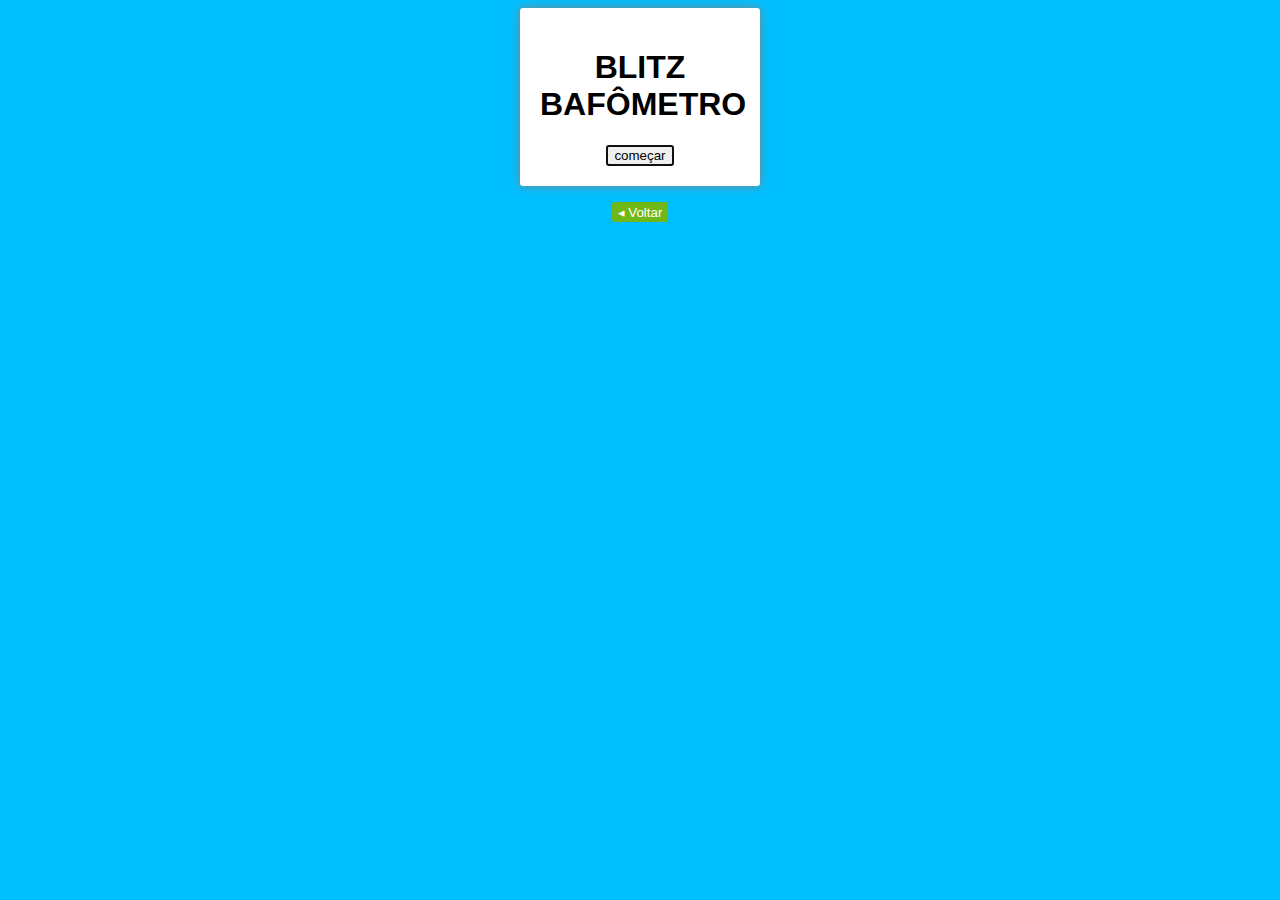
<file: resources/projetos/blitzLeiSeca/index.html>
<!DOCTYPE html>
<html>
<head lang="pt-br">
    <meta charset="UTF-8">
    <title></title>
    <script src="blitz.js"></script>
    <link rel="stylesheet" href="../../../css/estilo.css">
    <link rel="stylesheet" href="estilo.css">
    <meta name='description' content='Jogo Blitz do bafômetro - Tarcísio Deschamps Silva'>
    <meta name='viewport' content='width=device-width, initial-scale=1'>
</head>
<body>
    <div id="area">
        <h1>Blitz bafômetro</h1>
        <button id="bt" autofocus>começar</button>
    </div>

    <a href="../../../index.html"><button class="bt-voltar" >&blacktriangleleft; Voltar</button></a>
</body>
</html>
</file>
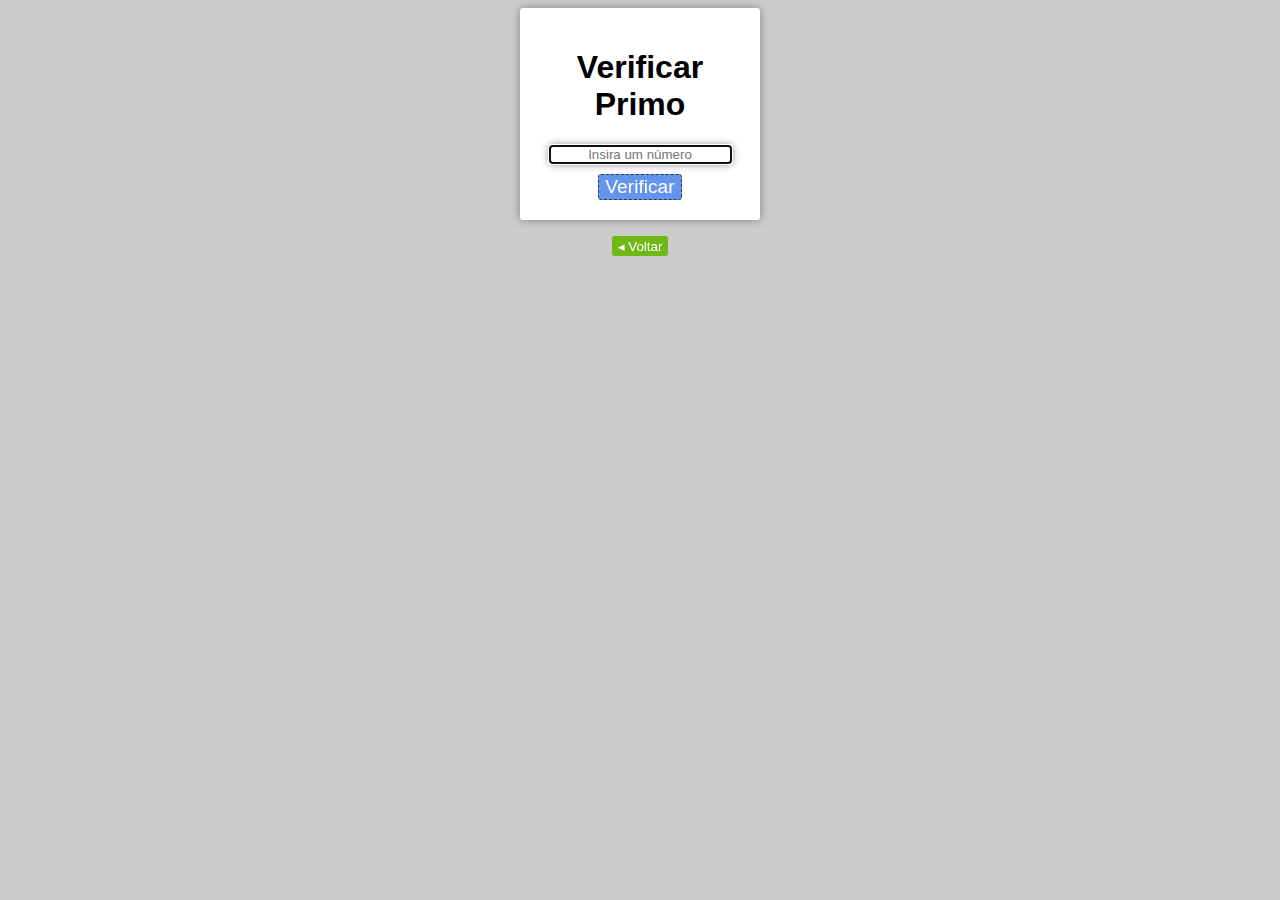
<file: resources/projetos/primosJS/index.html>
<!DOCTYPE html>
<html lang="pt-br">
<head>
    <meta charset="UTF-8">
    <title>Verifica primos</title>
    <meta name='description' content='Verificar se um numero é primo'>
    <meta name='viewport' content='width=device-width, initial-scale=1'>
    <script src="codigo.js"></script>
    <!--<link rel="stylesheet" href="../../css/bootstrap.css">-->
    <!--<link rel="stylesheet" href="../../css/bootstrap-theme.css">-->
    <link rel="stylesheet" href="../../../css/estilo.css">

    <link rel="stylesheet" href="estilo.css" >
</head>
<body>
<div id="fm">
    <form>
        <h1>Verificar Primo</h1>
        <input type="text" placeholder="Insira um número" id="campo" autofocus autocomplete="off" required><br>
        <input type="submit" id="bt" value="Verificar"/>
    </form>
</div>
<a href="../../../index.html"><button class="bt-voltar" >&blacktriangleleft; Voltar</button></a>
</body>
</html>
</file>
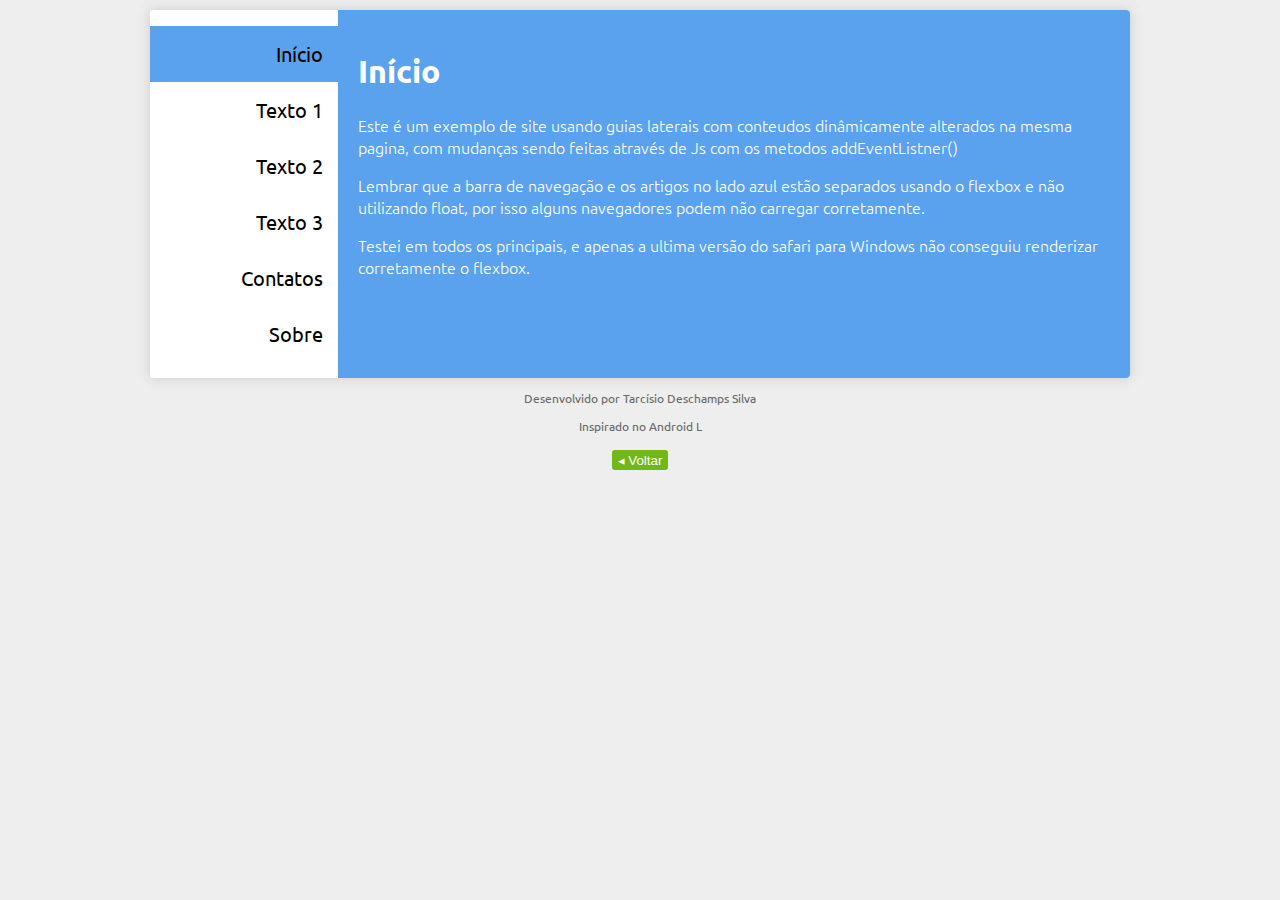
<file: resources/projetos/flexboxAbas/AbasVerticais.html>
<!DOCTYPE html>
<html lang="pt-br">
<head>
    <meta charset="UTF-8">
    <meta name="viewport" content="width=device-width, initial-scale=1">
    <title>Abas Verticais</title>
    <meta name="description" content="Abas verticais - estilo Android L">
    <link rel="stylesheet" href="../../../css/estilo.css">
    <link rel="stylesheet" href="abasVerticaisEstilo.css">
    <script src="AbasVerticaisScripts.js"></script>
    <link href='http://fonts.googleapis.com/css?family=Ubuntu' rel='stylesheet' type='text/css'>
</head>
<body>
<div id="corpo">
    <nav id="navegacao">
      <ul>
          <li class="links">Início</li>
          <li class="links">Texto 1</li>
          <li class="links">Texto 2</li>
          <li class="links">Texto 3</li>
          <li class="links">Contatos</li>
          <li class="links">Sobre</li>
      </ul>
    </nav>
  <div id="artigos">
    <article>
        <h1>Início</h1>
        <p>Este é um exemplo de site usando guias laterais com conteudos dinâmicamente alterados na mesma pagina, com mudanças sendo feitas através de Js com os metodos addEventListner()</p>
        <p>Lembrar que a barra de navegação e os artigos no lado azul estão separados usando o flexbox e não utilizando float, por isso alguns navegadores podem não carregar corretamente.</p>
        <p>Testei em todos os principais, e apenas a ultima versão do safari para Windows não conseguiu renderizar corretamente o flexbox.</p>
    </article>
    <article>
        <h1>Texto 1</h1>
        <p>Aqui vem um exemplo de texto para o site, Aqui vem um exemplo de texto para o site,Aqui vem um exemplo de texto para o site,Aqui vem um exemplo de texto para o site,Aqui vem um exemplo de texto para o site,Aqui vem um exemplo de texto para o site,Aqui vem um exemplo de texto para o site,Aqui vem um exemplo de texto para o site, mais que legal, Aqui vem um exemplo de texto para o site,</p>
    </article>
    <article>
        <h1>Texto 2</h1>
        <p>Aqui vem outro exemplo de texto para estes site maravilhoso, Aqui vem outro exemplo de texto para estes site maravilhoso, Aqui vem outro exemplo de texto para estes site maravilhoso, Aqui vem outro exemplo de texto para estes site maravilhoso, Aqui vem outro exemplo de texto para estes site maravilhoso, Aqui vem outro exemplo de texto para estes site maravilhoso, Aqui vem outro exemplo de texto para estes site maravilhoso, </p>
    </article>
    <article>
        <h1>Texto 3</h1>
        <p>E mais um exemplo de texto para ser repitido mais e mais, E mais um exemplo de texto para ser repitido mais e mais, E mais um exemplo de texto para ser repitido mais e mais, E mais um exemplo de texto para ser repitido mais e mais, E mais um exemplo de texto para ser repitido mais e mais, E mais um exemplo de texto para ser repitido mais e mais, E mais um exemplo de texto para ser repitido mais e mais, E mais um exemplo de texto para ser repitido mais e mais, muito bacana, muito legal, E mais um exemplo de texto para ser repitido mais e mais.</p>
    </article>
    <article>
        <h1>Contatos</h1>
        <p>
            <ul>
        <li>Nome: Tarcísio Deschamps Silva</li>
        <li>Telefone: 81-97832836</li>
        <li>Email: tardchamps94@gmail.com</li>
            </ul>
        </p>
    </article>
    <article>
        <h1>Sobre:</h1>
        <p>Site produzido com intuito de fixar os conhecimento adquiridos com os livros do Maujor, e com a produção do site multiAbas que utilizou a mesma técnica a qual este foi produzido.</p>
    </article>
  </div>
</div>
<footer>
    <p>Desenvolvido por Tarcísio Deschamps Silva</p>
    <p>Inspirado no Android L</p>
</footer>

<a href="../../../index.html"><button class="bt-voltar" >&blacktriangleleft; Voltar</button></a>
</body>
</html>
</file>
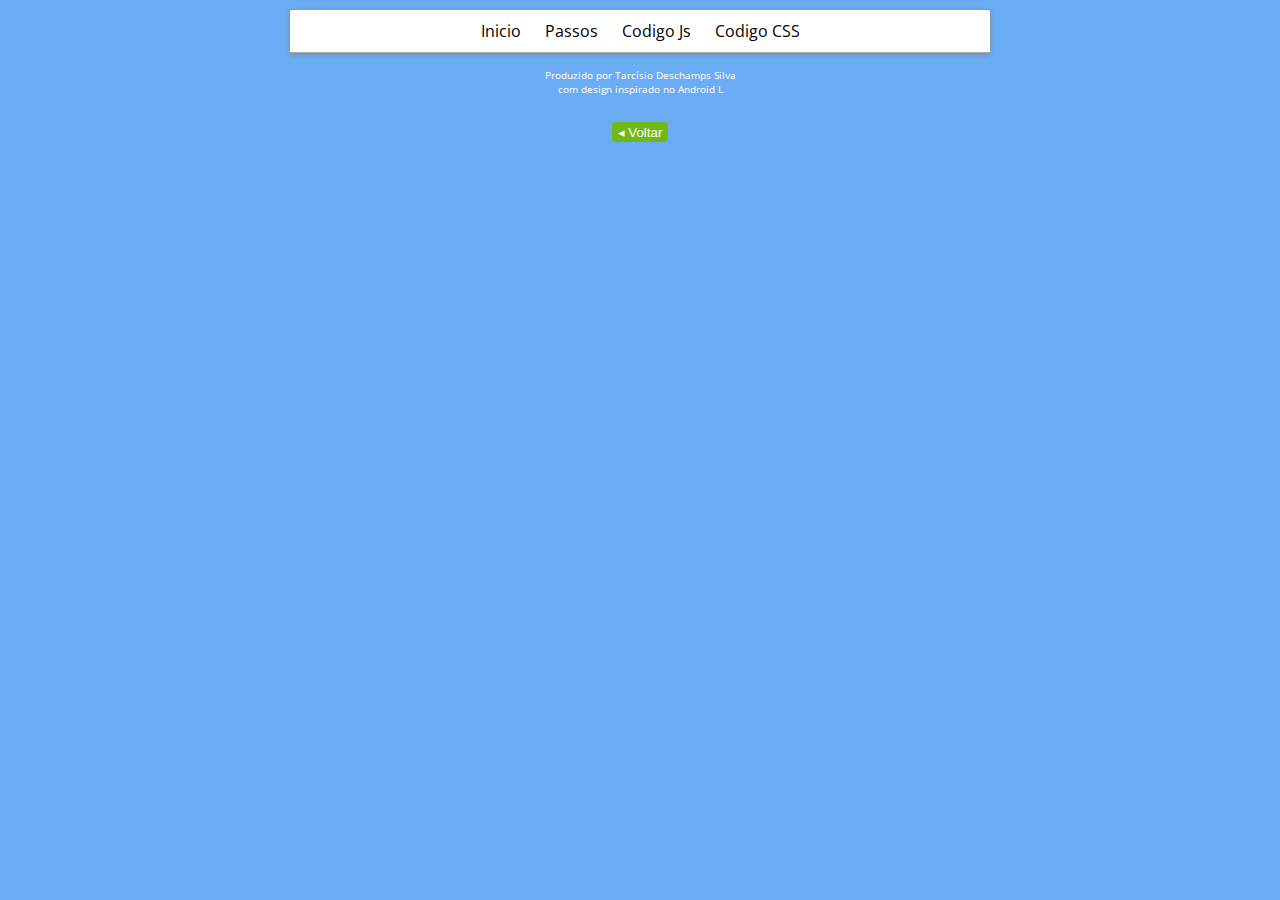
<file: resources/projetos/multiAbas/multiAbas.html>
<!DOCTYPE html>
<html lang="pt-br">
<head>
    <meta charset="UTF-8">
    <title>MultiAbas</title>
    <meta name="viewport" content="width=device-width, initial-scale=1">
    <meta name="description" content="Site simples estilo Android L">
    <link rel="stylesheet" href="../../../css/estilo.css">
    <link rel="stylesheet" type="text/css" media="all" href="multiAbasEstilo.css">
    <script src="multiAbasJs.js"></script>
</head>
<body>
<section id="corpo">
    <nav class="menu">
        <span>&equiv; Menu</span>
        <ul class="menu-item">
            <li><a class="link" href="#inicio" >Inicio</a></li>
            <li><a class="link" href="#passos" >Passos</a></li>
            <li><a class="link" href="#codigojs">Codigo Js</a></li>
            <li><a class="link" href="#codigoCss">Codigo CSS</a></li>
        </ul>
    </nav>

    <article id="artigo">
        <section class="artigo" id="inicio">
            <h1>Como fazer um site simples baseado no Android L</h1>
            <p>Este site é um tutorial simples de como fazer, utilizando HTML5, CSS3 e JavaScript, um site baseado no design do Android L</p>
            <p>O que você vai precisar:</p>
            <ul>
                <li>Editor de texto a sua escolha</li>
                <li>Brownser compativel com Js.</li>
            </ul>
        </section>
        <section class="artigo" id="passos">
            <h1>Passos a seguir:</h1>
            <ol>
                <li>Este site teve sua estrutura baseada na seguinte ordem <br>
                    <code><pre>
&LT;section id="corpo"&gt;
                        &LT;nav&GT;
                        &LT;article id="artigo"&GT;
                        &LT;section id="aba1"&GT;
                        &lt;section id="aba2"&gt;
                        </pre></code>
                </li>
                <li>A tag artigo e os sections filhos dele devem estar com o display:none</li>
                <li>Cada item do nav deve ter a propriedade onclick, chamando a função Js para ativar uma das sections</li>
                <li>A função deve fazer com que, alem de ativar (com o display:block) o article de id 'artigo', ative também a section correspondente àquela aba, e lembrar de colocar junto com o onclick não só a opção de ativar o que quer, mas desativar todas as outras, pois ao sair de uma a qual você está, se não o fizer, vai ficar o item anterior a mostra.</li>
            </ol>
        </section>
        <section class="artigo" id="codigojs">
            <h1>Codigo Js</h1>
            <p>JavaScript para fazer a transição de guias</p>
            <code><pre>
window.onload = function () {
    var links = document.getElementsByClassName('link');
    var artigo = document.getElementById('artigo');
    var inicio = document.getElementById('inicio');
    var passos = document.getElementById('passos');
    var codigojs = document.getElementById('codigojs');
    var codigocss = document.getElementById('codigoCss');

    function mostraInicio(){
        artigo.style.display = 'block';
        inicio.style.display = 'block';
        passos.style.display = 'none';
        codigojs.style.display = 'none';
        codigocss.style.display = 'none';
    }
    function mostraPassos(){
        artigo.style.display = 'block';
        inicio.style.display = 'none';
        passos.style.display = 'block';
        codigojs.style.display = 'none';
        codigocss.style.display = 'none';
    }
    function mostraJs(){
        artigo.style.display = 'block';
        inicio.style.display = 'none';
        passos.style.display = 'none';
        codigojs.style.display = 'block';
        codigocss.style.display = 'none';
    }
    function mostraCss(){
        artigo.style.display = 'block';
        inicio.style.display = 'none';
        passos.style.display = 'none';
        codigojs.style.display = 'none';
        codigocss.style.display = 'block';
    }
    links[0].onclick = mostraInicio;
    links[1].onclick = mostraPassos;
    links[2].onclick = mostraJs;
    links[3].onclick = mostraCss;
};
</pre>
            </code>
        </section>
        <section class="artigo" id="codigoCss">
            <h1>Codigo CSS</h1>
            <p>Para fazer com que os items fiquem com o design igual a este, foi utilizado o seguinte codigo css</p>
            <code><pre>
body{
    background-color: #6badf4;
    margin: 0;
    font-family: "Open Sans", arial,sans-serif;
}
section#corpo{
    width: 700px;
    margin: 10px auto;
    background-color: #FFFFFF;
    box-shadow: 0 1px 5px grey;
}
section >article#artigo {
    padding: 10px;
    display: none;
}
article#artigo >section{
    display: none;
}
section >article h1,p{
    margin: 0;
    padding-top: 5px;
}
pre{margin: 3px 0 0 0}

nav{
    border-bottom: 1px solid #A9A9A9;
    padding: 10px;
    text-align: center;
}
nav >ul{
    list-style: none;
    margin: 0;
    padding: 0;
}
nav >ul>li{
    display: inline-block;
}
nav a{
    text-decoration: none;
    color: #000000;
    padding: 10px;
}
nav a:hover{
    background-color: #A9A9A9;
}
footer{
    color: #FFFFFF;
    text-align: center;
    font-size: 10px;
    width: 700px;
    margin: 0 auto;
}
</pre>
            </code>
        </section>
    </article>
</section>
<footer id="rodape">
    <p>Produzido por Tarcísio Deschamps Silva<br>com design inspirado no Android L</p>
</footer>

<a href="../../../index.html"><button class="bt-voltar" >&blacktriangleleft; Voltar</button></a>
</body>
</html>
</file>
<file: css/estilo.css>
@font-face {
    font-family: "social-icon";
    src: url(../fonts/Socialico.otf);
}@font-face {
    font-family: "social-icon-plus";
    src: url(../fonts/Socialico%20Plus.otf);
}

body{
    background: #9e30ff;
    /*position: relative;*/
}

header, main{
    max-width: 980px;
    margin: 0 auto;
}

header{
    color: #ffffff;
    text-align: center;
    margin-bottom: 1em;
}
header h1{
    font-size: 4em;
    margin: 1em auto 0.2em;
    padding: 0;
}
header .socialIcon{
    font-family: social-icon, sans-serif;
    color: #FFFFFF;
    font-size: 3em;
    padding: 0 0.1em;
}
header .socialIconPlus{
    font-family: social-icon-plus,sans-serif;
}

main{
    text-align: center;
}
main > a{
    display: inline-block;
    background: #fff;
    padding: 1.7em 0;
    box-shadow: 0 2pt 0.3em #6622aa;
    width: 310px;
    margin: 0.4em 0.35em;
    font-size: 1.2em;
    transition: background 300ms, color 300ms;
}
main > a:hover{
    background: #cccccc;
    color: #ffffff;
    text-decoration: none;
}

.bt-voltar{
    display: block;
    background: #70b718;
    padding: 0.2em 0.4em;
    color: white;
    border-radius: 3px;
    margin: 1.2em auto 1.2em;
    border: none;
}
a{text-decoration: none;}

.provas{
    background-color: #00c161;
    color: #fff;
}
</file>
<file: resources/projetos/blitzLeiSeca/estilo.css>
body{
    background: deepskyblue;
    font-family: 'Droid Sans', sans-serif;
    text-transform: uppercase;
}
#area{
    width: 200px;
    margin: 0 auto;
    text-align: center;
    background: white;
    padding: 20px;
    border-radius: 3px;
    box-shadow: 0 0 10px grey;
}
</file>
<file: resources/projetos/primosJS/estilo.css>
body{
    background-color: #ccc;
    font-family: 'Droid Sans', sans-serif;
}
#fm{
    max-width: 200px;
    margin: 0 auto;
    background-color: white;
    box-shadow:  0 0 10px grey;
    padding: 20px;
    border-radius: 3px;
    text-align: center;
}
input[type=text]{
    border-radius: 3px;
    border: 1px solid grey;
    text-align: center;
    box-shadow: 0 0 8px grey;
}
input:invalid{
    border: 1px solid lightcoral;
}
input:focus{
    border: 1px solid darkgrey;
}
#bt{
    margin-top: 10px;
    background: cornflowerblue;
    border: 1px dashed #393939;
    color: white;
    font-size: 1.2em;
    border-radius: 3px;
}

#bt:hover{
    background: #4a6eaf;
}
</file>
<file: resources/projetos/flexboxAbas/abasVerticaisEstilo.css>
/* Created by Tarcísio on 29/07/2014.*/


body{
    margin: 0;
    font-family: 'Ubuntu', sans-serif;
    background-color: #eee;
}

#corpo{
    box-sizing: border-box;
    margin: 10px auto;
    max-width: 980px;
    display: flex;
    box-shadow: 0 0 12px #ccc;
}
#navegacao{
    background-color: #FFF;
    flex: 20% ;
    min-width: 115px;
    border-radius: 4px 0 0 4px;
}
#artigos{
    flex: 80%;
    display: inline-block;
    background-color: #5aa2ed;
    color: white;
    border-radius: 0 4px 4px 0;
    padding: 20px;
}

article p{
    font-weight: 100;
}
nav ul{
    padding: 0;
}
nav li{
    text-align: right;
    font-size: 20px;
    list-style: none;
    padding: 15px;
    cursor: pointer;
}
nav li:hover{
    background-color: #4a7ebc !important;
}
article{display: none}

footer{
    color: #696969;
    text-align: center;
    font-size: 12px ;
}
</file>
<file: resources/projetos/multiAbas/multiAbasEstilo.css>
/* Created by Tarcísio on 05/07/2014.*/
@import url(http://fonts.googleapis.com/css?family=Open+Sans);
body{
    background-color: #6badf4;
    margin: 0;
    font-family: 'Open Sans', sans-serif;
    width: 100%;
}

section#corpo{
    max-width: 43.750em;
    margin: 10px auto;
    background-color: #FFFFFF;
    box-shadow: 0 1px 5px grey;
    border-radius: 2px;
}

section >article#artigo {
    padding: 10px;
    display: none;
}
article#artigo >section{
    display: none;
    max-width: 100%;
}

section >article h1,p{
    margin: 0;
    padding-top: 5px;
}
pre{margin: 3px 0 0 0}

nav{
    border-bottom: 1px solid #A9A9A9;
    padding: 10px;
    text-align: center;
}
nav >span{display: none}
nav >ul{
    list-style: none;
    margin: 0;
    padding: 0;
}
nav >ul>li{
    display: inline-block;
}
nav a{
    text-decoration: none;
    color: #000000;
    padding: 10px;
}
nav a:hover{
    background-color: #A9A9A9;
}

footer{
    color: #FFFFFF;
    text-align: center;
    font-size: 10px;
    width: inherit;
    margin: 0 auto;
    padding-bottom: 10px;
}
</file>
